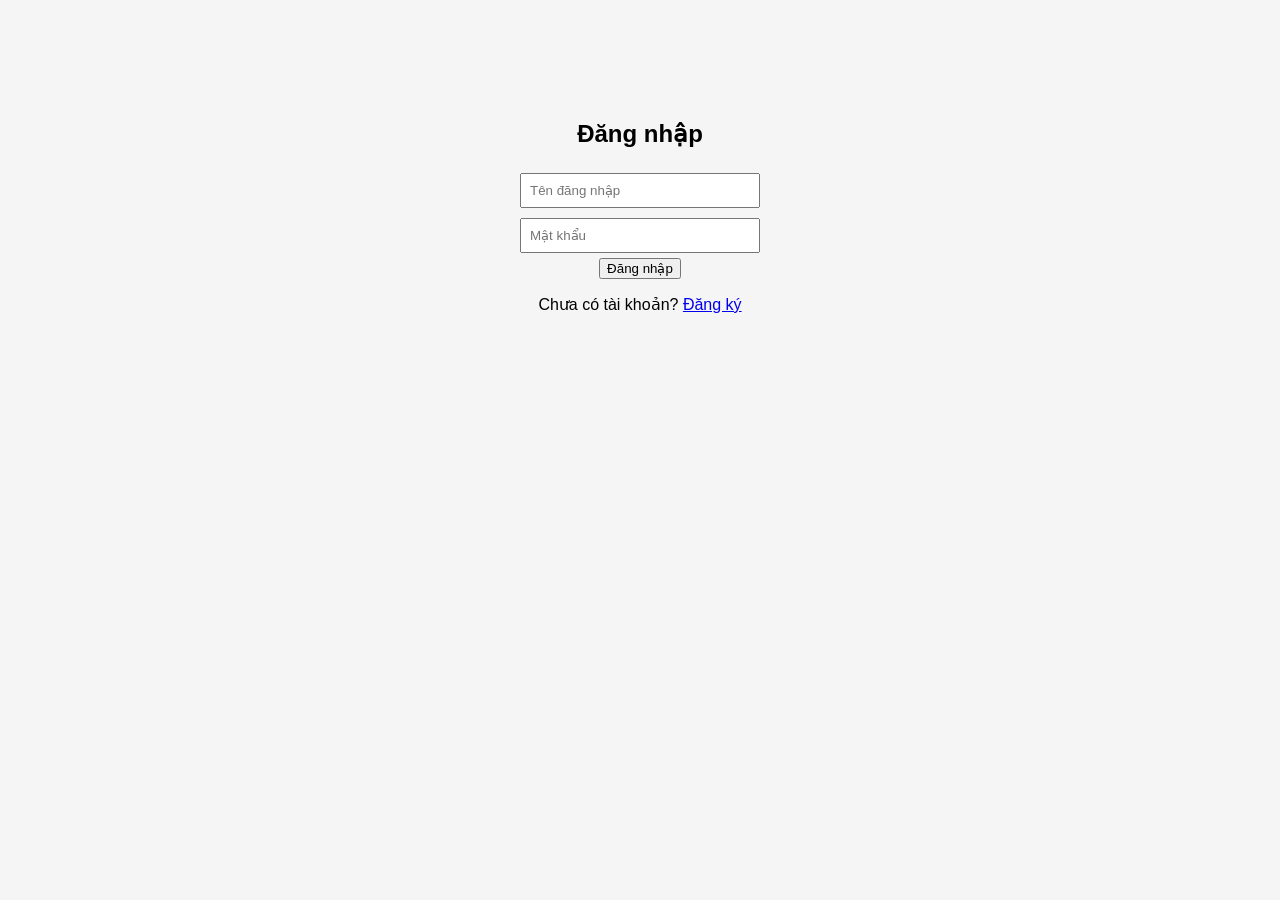
<file: index.html>
<!DOCTYPE html>
<html lang="vi">
<head>
    <meta charset="UTF-8">
    <title>Quản lý điểm sinh viên</title>
    <link rel="stylesheet" href="style.css">
</head>
<body>
<header class="top-header">
    <img src="logo.png" alt="PTIT Logo">
    <div class="school-name">
        <h1>HỌC VIỆN CÔNG NGHỆ BƯU CHÍNH VIỄN THÔNG</h1>
        <p>Posts and Telecommunications Institute of Technology</p>
    </div>
</header>

<div class="container">
    <!-- SIDEBAR -->
    <aside class="sidebar">
        <h2>HỌC KỲ</h2>
        <ul>
            <li class="active" onclick="loadSemester(1)">Học kỳ 1 - Năm học 2023 - 2024</li>
            <li onclick="loadSemester(2)">Học kỳ 2 - Năm học 2023 - 2024</li>
            <li onclick="loadSemester(3)">Học kỳ 1 - Năm học 2024 - 2025</li>
            <li onclick="loadSemester(4)">Học kỳ 2 - Năm học 2024 - 2025</li>
            <li onclick="loadSemester(5)">Học kỳ 3 - Năm học 2024 - 2025</li>
            <li onclick="loadSemester(6)">Học kỳ 1 - Năm học 2025 - 2026</li>
            <li onclick="loadSemester(7)">Học kỳ 2 - Năm học 2025 - 2026</li>
        </ul>
        <hr>
        <button onclick="logout()">Đăng xuất</button>
    </aside>

    <!-- MAIN -->
    <main class="content">
        <h2 id="semesterTitle">Học kỳ 1</h2>

        <!-- THÔNG TIN SINH VIÊN -->
        <div id="studentInfo" class="student-info"></div>

        <!-- BẢNG ĐIỂM -->
        <table>
            <thead>
                <tr>
                    <th>Mã MH</th>
                    <th>Tên môn</th>
                    <th>Số TC</th>
                    <th>Điểm (10)</th>
                    <th>Điểm (4)</th>
                    <th>Điểm chữ</th>
                </tr>
            </thead>
            <tbody id="gradeTable"></tbody>
        </table>
        <button onclick="addSubject()">➕ Thêm môn</button>


        <!-- TỔNG KẾT -->
        <div class="summary">
            <p>GPA học kỳ (4): <b id="gpaSemester">0.00</b></p>
            <p>GPA tích lũy (4): <b id="gpaTotal">0.00</b></p>
        </div>
    </main>
</div>

<script src="script.js"></script>
</body>
</html>
<thead>
<tr>
    <th>Mã môn</th>
    <th>Tên môn</th>
    <th>Số tín chỉ</th>
    <th>Điểm</th>
    <th>Hệ 4</th>
    <th>Chữ</th>
    <th>Xóa</th>
</tr>
</thead>
</file>
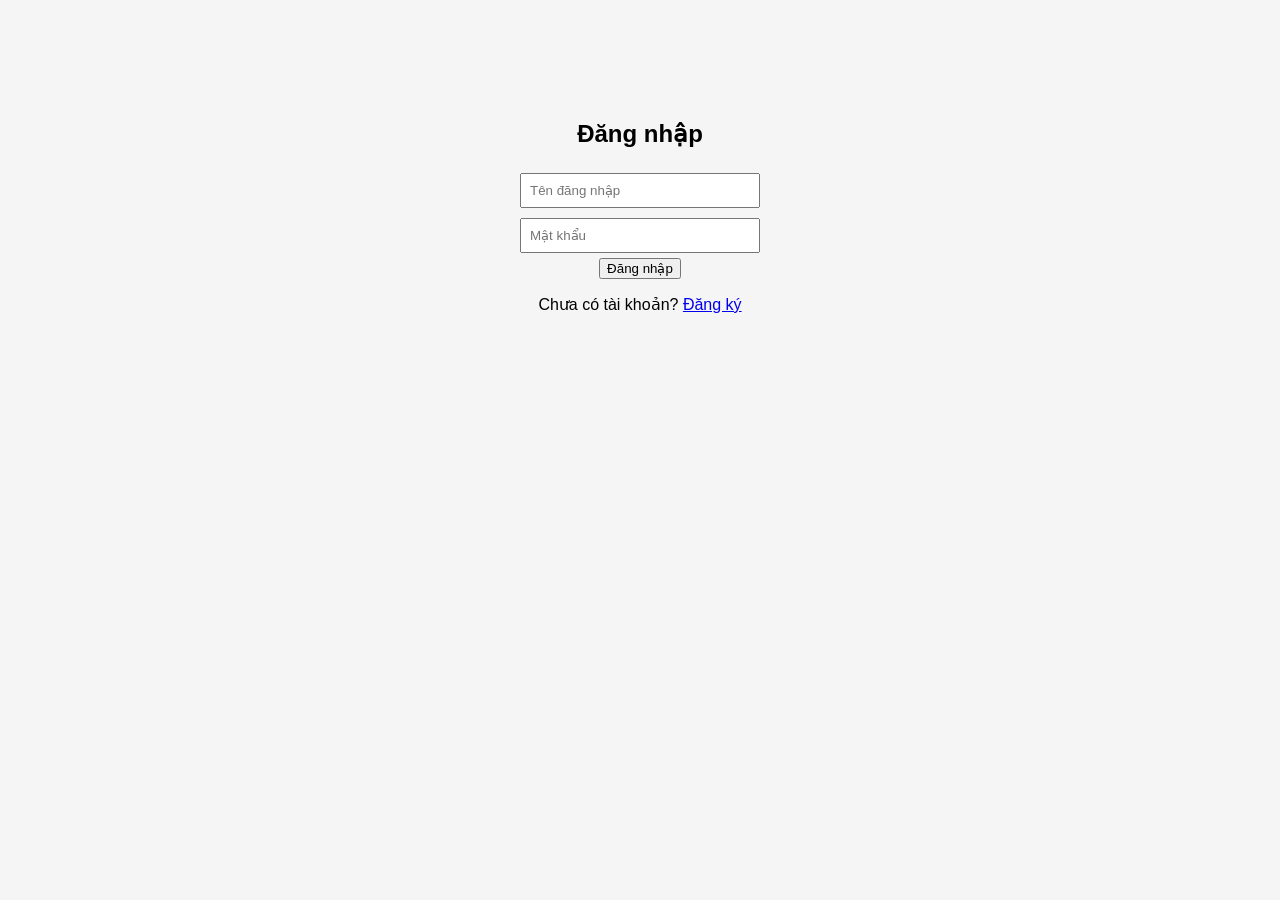
<file: login.html>
<!DOCTYPE html>
<html>
<head>
    <meta charset="UTF-8">
    <title>Đăng nhập</title>
    <link rel="stylesheet" href="style.css">
</head>
<body class="center">
<h2>Đăng nhập</h2>

<input id="username" placeholder="Tên đăng nhập">
<input id="password" type="password" placeholder="Mật khẩu">
<button onclick="login()">Đăng nhập</button>

<p>Chưa có tài khoản? <a href="register.html">Đăng ký</a></p>

<script src="auth.js"></script>
</body>
</html>
</file>
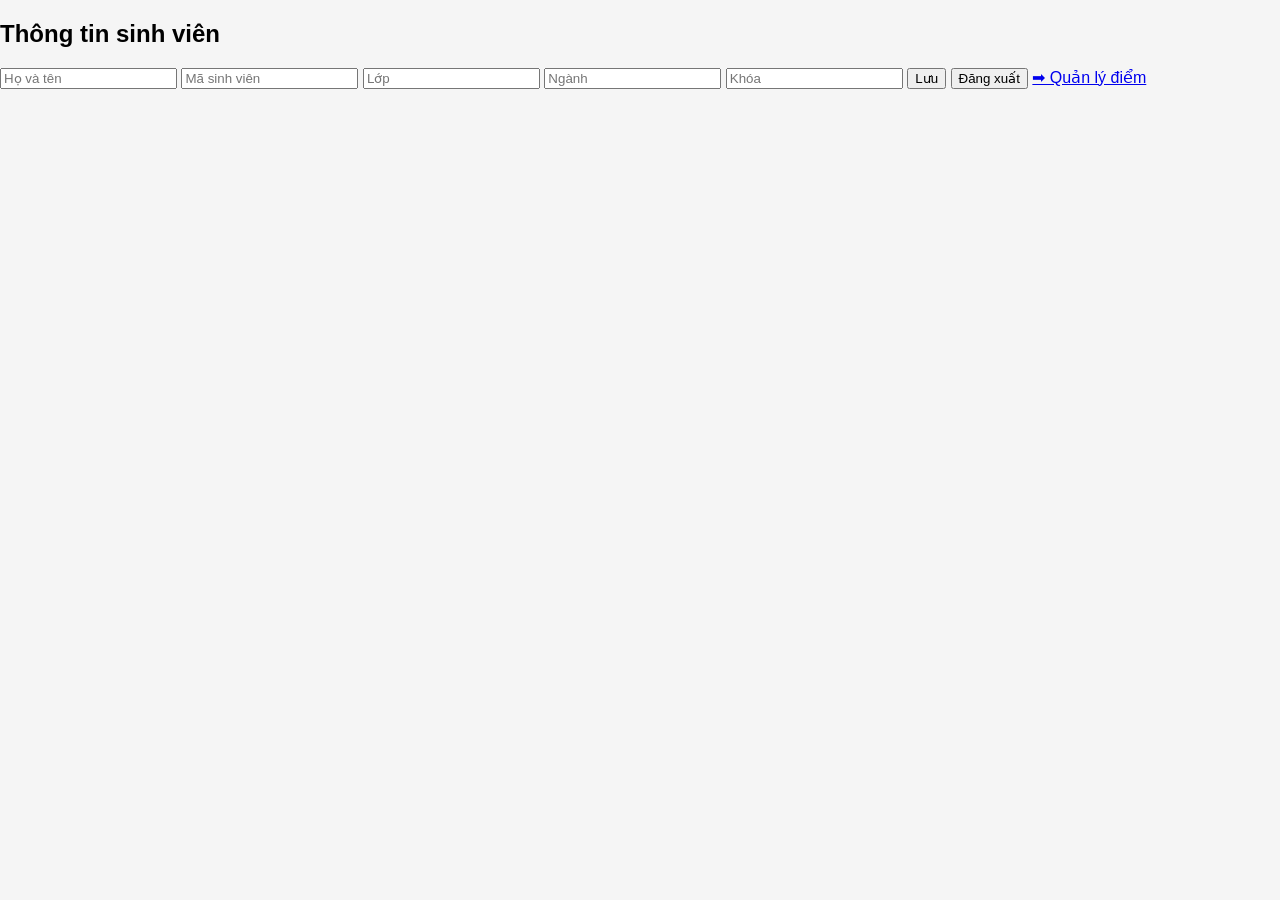
<file: profile.html>
<!DOCTYPE html>
<html>
<head>
    <meta charset="UTF-8">
    <title>Thông tin cá nhân</title>
    <link rel="stylesheet" href="style.css">
</head>
<body>

<h2>Thông tin sinh viên</h2>

<input id="fullname" placeholder="Họ và tên">
<input id="mssv" placeholder="Mã sinh viên">
<input id="class" placeholder="Lớp">
<input id="major" placeholder="Ngành">
<input id="course" placeholder="Khóa">

<button onclick="saveProfile()">Lưu</button>
<button onclick="logout()">Đăng xuất</button>
<a href="index.html">➡ Quản lý điểm</a>

<script src="auth.js"></script>
</body>
</html>
</file>
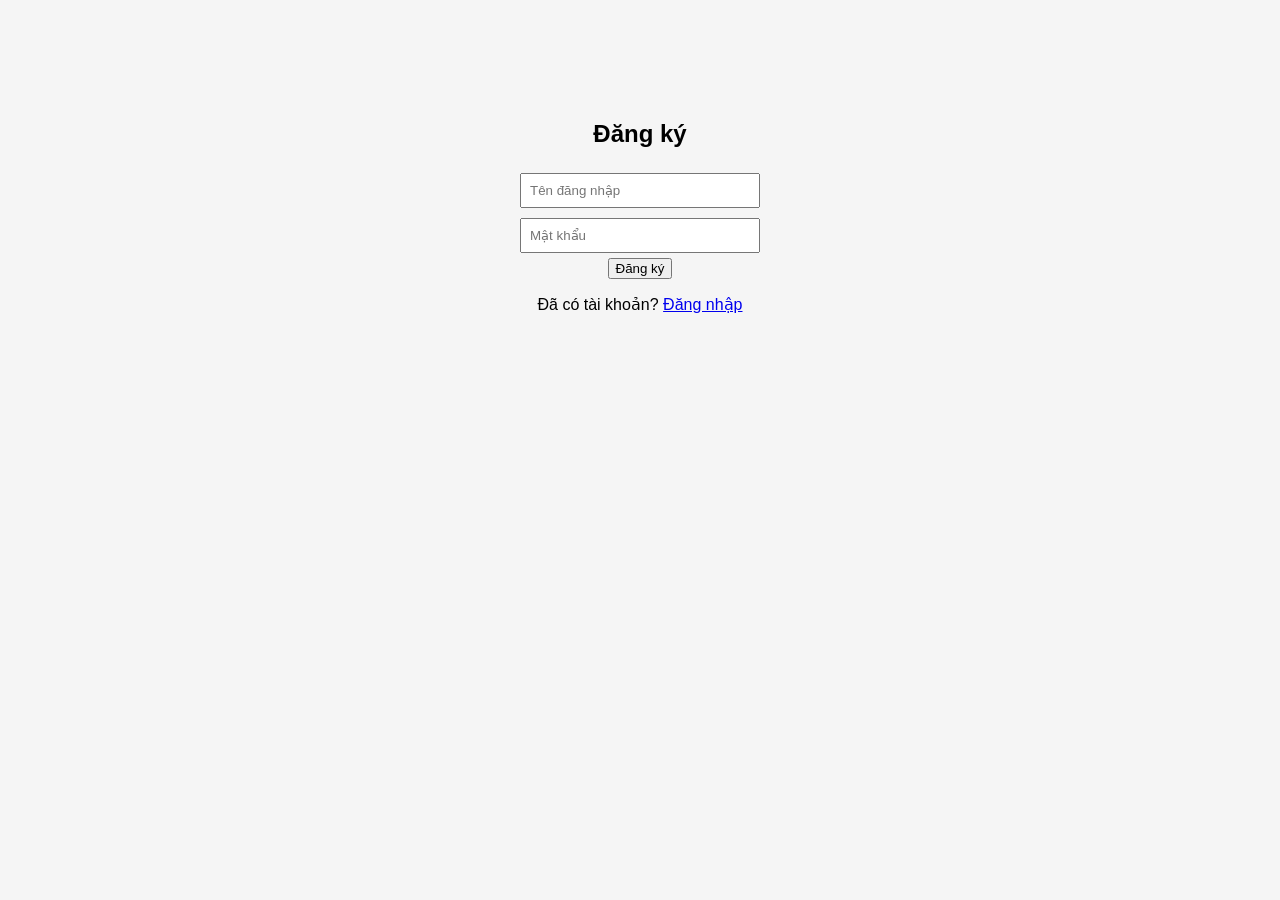
<file: register.html>
<!DOCTYPE html>
<html>
<head>
    <meta charset="UTF-8">
    <title>Đăng ký</title>
    <link rel="stylesheet" href="style.css">
</head>
<body class="center">
<h2>Đăng ký</h2>

<input id="username" placeholder="Tên đăng nhập">
<input id="password" type="password" placeholder="Mật khẩu">
<button onclick="register()">Đăng ký</button>

<p>Đã có tài khoản? <a href="login.html">Đăng nhập</a></p>

<script src="auth.js"></script>
</body>
</html>
</file>
<file: style.css>
body {
    margin: 0;
    font-family: Arial, sans-serif;
    background: #f5f5f5;
}

.top-header {
    display: flex;
    align-items: center;
    padding: 12px 20px;
    background: #b71c1c;
    color: white;
}

.top-header img {
    height: 70px;
    margin-right: 15px;
}

.school-name h1 {
    font-size: 18px;
    margin: 0;
    text-transform: uppercase;
}

.school-name p {
    margin: 0;
    font-size: 13px;
    opacity: 0.9;
}

.container {
    display: flex;
    min-height: calc(100vh - 94px);
}

.sidebar {
    width: 220px;
    background: #b71c1c;
    color: white;
    padding: 15px;
}

.sidebar ul {
    list-style: none;
    padding: 0;
}

.sidebar li {
    padding: 10px;
    cursor: pointer;
}

.sidebar li:hover,
.sidebar .active {
    background: #d32f2f;
}

.content {
    flex: 1;
    background: white;
    padding: 20px;
}

.student-info {
    background: #fdecea;
    border-left: 5px solid #c62828;
    padding: 10px 15px;
    margin-bottom: 15px;
    font-size: 14px;
}

table {
    width: 100%;
    border-collapse: collapse;
}

th {
    background: #c62828;
    color: white;
    padding: 8px;
}

td {
    border: 1px solid #ddd;
    padding: 8px;
    text-align: center;
}

table input {
    width: 60px;
    text-align: center;
}

.summary {
    margin-top: 15px;
    padding: 10px;
    background: #fdecea;
    border-left: 5px solid #c62828;
}

.center {
    display: flex;
    flex-direction: column;
    align-items: center;
    margin-top: 100px;
}

.center input {
    width: 220px;
    padding: 8px;
    margin: 5px;
}

.delete-btn {
    background: #2e7d32;
    color: white;
    border: none;
    padding: 4px 8px;
    cursor: pointer;
    border-radius: 4px;
}

.delete-btn:hover {
    opacity: 0.85;
}
</file>
